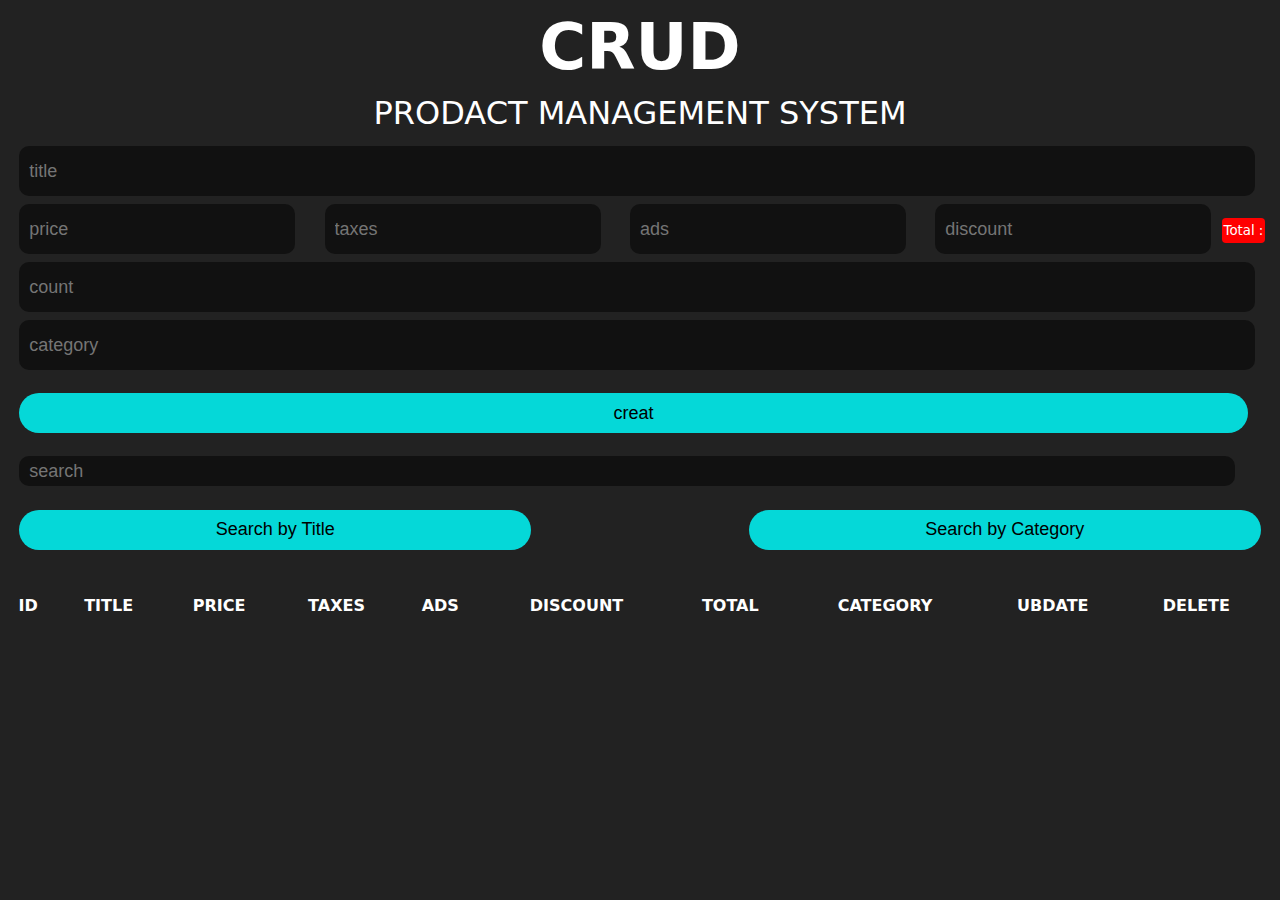
<file: index.html>
<!DOCTYPE html>
<html lang="en">
<head>
    <meta charset="UTF-8">
    <meta name="viewport" content="width=device-width, initial-scale=1.0">
    <link rel="stylesheet" href="style.css">
    <title>PRODACT MANAGEMENT SYSTEM</title>
</head>
<body>
    <div class="crud"></div>

    <div class="head">
        <h1>CRUD</h1>
        <p>PRODACT MANAGEMENT SYSTEM</p>

    </div> 
    
    <div class="inputs">
        <input type="text" id="title" placeholder="title">
        <p></p>

        <div class="price">
            <input onkeyup="getTotal()" type="number" id="price" placeholder="price" min="0">
            <p></p>
            <input onkeyup="getTotal()" type="number" id="taxes" placeholder="taxes" min="0">
            <p></p>
            <input onkeyup="getTotal()" type="number" id="ads" placeholder="ads" min="0">
            <p></p>
            <input onkeyup="getTotal()" type="number" id="discount" placeholder="discount" min="0">
            <p></p>
            <small  id="total"></small>
        </div>
        <input type="number" id="count" placeholder="count" min="0">
        <p></p>
        <input type="text" id="category" placeholder="category" >
        <p></p>
        <button id="submit">creat</button>
    </div>

    <div class="outputs">
        <div class="searchBlock">
            <input type="search" onkeyup="searchData(this.value)" id="search" placeholder="search">
            <div class="btnSearch">
                <button onclick="getSearchMood(this.id)" id="searchTitle">
                    Search by Title
                </button>
                <button onclick="getSearchMood(this.id)" id="searchCategory">
                    Search by Category
                </button>
            </div>
        </div>
        <div id="DeletAll"></div>
        <table>
            <tr>
                <th>id</th>
                <th>title</th>
                <th>price</th>
                <th>taxes</th>
                <th>ads</th>
                <th>discount</th>
                <th>total</th>
                <th>category</th>
                <th>ubdate</th>
                <th>delete</th>
            </tr>
            <tbody id="tbody">
            
            </tbody>
        </table>
    </div>

    <script src="script.js"></script>
</body>
</html>
</file>
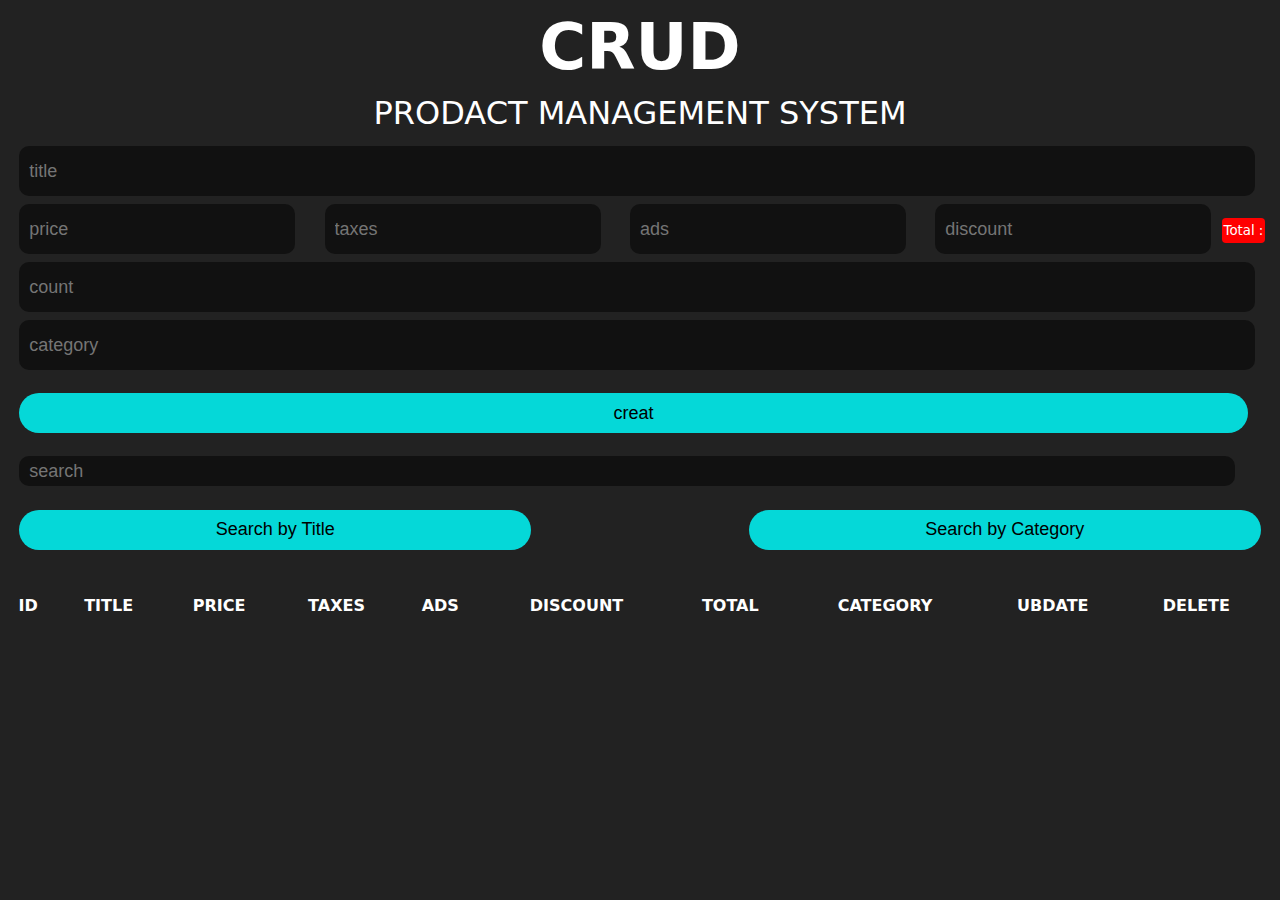
<file: indext.html>
<!DOCTYPE html>
<html lang="en">
<head>
    <meta charset="UTF-8">
    <meta name="viewport" content="width=device-width, initial-scale=1.0">
    <link rel="stylesheet" href="style.css">
    <title>PRODACT MANAGEMENT SYSTEM</title>
</head>
<body>
    <div class="crud"></div>

    <div class="head">
        <h1>CRUD</h1>
        <p>PRODACT MANAGEMENT SYSTEM</p>

    </div> 

    <div class="inputs">
        <input type="text" id="title" placeholder="title">
        <p></p>

        <div class="price">
            <input onkeyup="getTotal()" type="number" id="price" placeholder="price" min="0">
            <p></p>
            <input onkeyup="getTotal()" type="number" id="taxes" placeholder="taxes" min="0">
            <p></p>
            <input onkeyup="getTotal()" type="number" id="ads" placeholder="ads" min="0">
            <p></p>
            <input onkeyup="getTotal()" type="number" id="discount" placeholder="discount" min="0">
            <p></p>
            <small  id="total"></small>
        </div>
        <input type="number" id="count" placeholder="count" min="0">
        <p></p>
        <input type="text" id="category" placeholder="category" >
        <p></p>
        <button id="submit">creat</button>
    </div>

    <div class="outputs">
        <div class="searchBlock">
            <input type="search" onkeyup="searchData(this.value)" id="search" placeholder="search">
            <div class="btnSearch">
                <button onclick="getSearchMood(this.id)" id="searchTitle">
                    Search by Title
                </button>
                <button onclick="getSearchMood(this.id)" id="searchCategory">
                    Search by Category
                </button>
            </div>
        </div>
        <div id="DeletAll"></div>
        <table>
            <tr>
                <th>id</th>
                <th>title</th>
                <th>price</th>
                <th>taxes</th>
                <th>ads</th>
                <th>discount</th>
                <th>total</th>
                <th>category</th>
                <th>ubdate</th>
                <th>delete</th>
            </tr>
            <tbody id="tbody">
            
            </tbody>
        </table>
    </div>

    <script src="script.js"></script>
</body>
</html>
</file>
<file: style.css>
*{
    margin: 0;
    padding: 0;
}
body{
    background-color:#222;
    color: white;
    font-family: system-ui;
}
#crud{
    width: 80%;
    margin: auto;
}
.head{
    text-align: center;
    font-size: xx-large;
    margin: 10px 0;
}
.head p {
    margin-top: 10px;
    text-transform: uppercase;

}

input{
    width: 95%;
    height: 30px;
    outline: none;
    border: none;
    background: #111;
    margin: 4px 0;
    border-radius: 10px;
    padding: 10px;
    color: white;
    margin-left: 1.5%;
    font-size: large;
}
#DeletAll{
  margin: 20px 0;  
}
input:focus{
    background: #000;
    transform: scale(1.01);
}

.price input{
    width: 20%;
}
#total{
    background: rgb(193, 0, 0);
    padding: 5px 2px;
    border-radius: 4px;
}
#total::before{
    content : 'Total : ';

}
button{
    width: 96%;
    height: 40px;
    border: none;
    cursor: pointer;
    background-color: rgba(0, 255, 255, 0.829);
    border-radius: 20px;
    margin: 1.5%;
    transition: 0.5s;
    font-size: large;
}
button:hover{
    background-color: rgba(247, 209, 160, 0.845);
    letter-spacing: 1px;
    color: white;
}
.btnSearch{
    display: flex;
    justify-content: space-between;
}
.btnSearch button{
    width: 40%;
}
table{
    width: 99%;
    text-align: center;
    margin: 10px 0;

}
table th{
    text-transform: uppercase;
}
th ,td {
    padding: 5px ;
}
p{
    display: inline-block;
}
</file>
